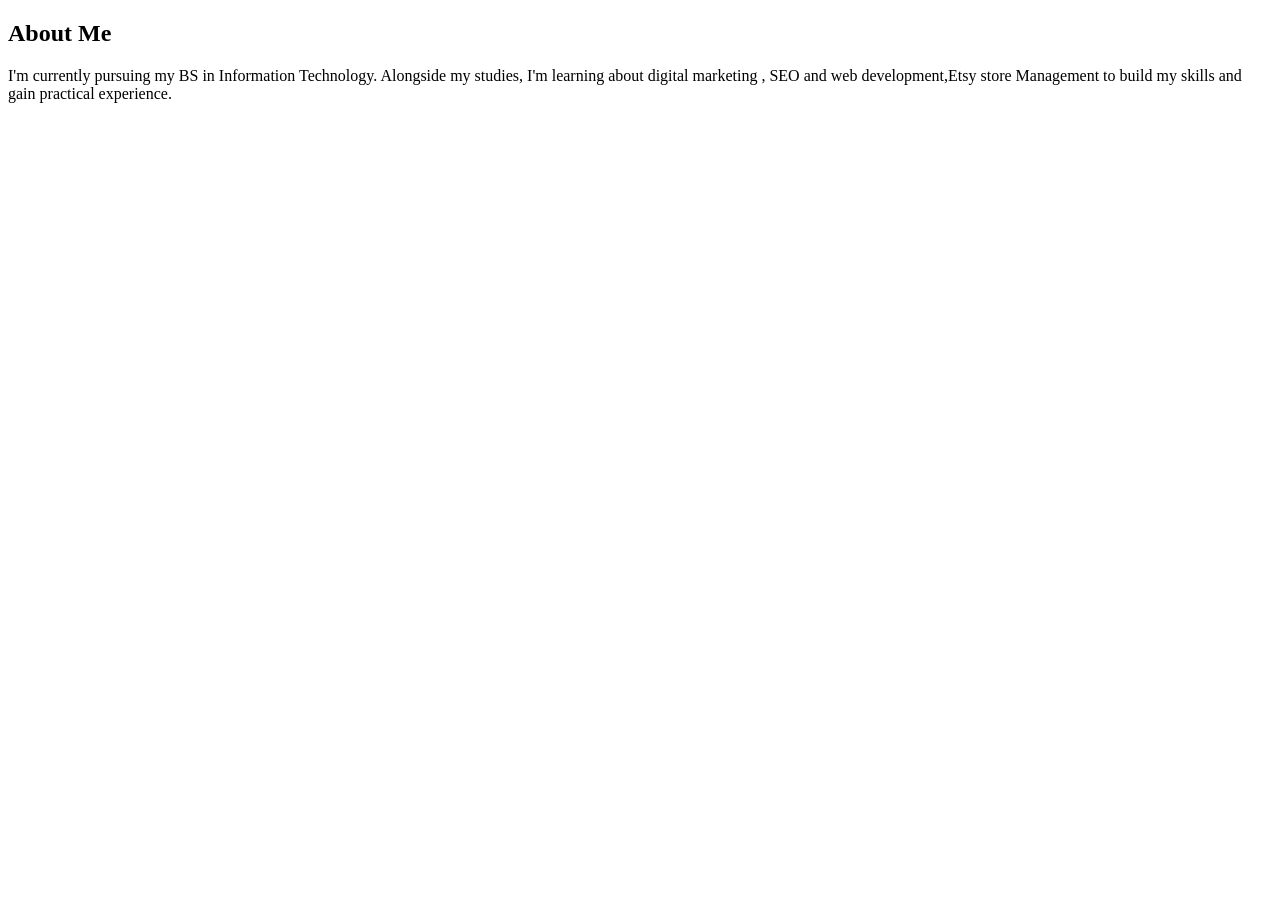
<file: About.html>
<!DOCTYPE html>
<html lang="en">
<head>
    <meta charset="UTF-8">
    <meta name="viewport" content="width=, initial-scale=1.0">
    <title>Document</title>
</head>
<body>
    <h2>About Me</h2>
    <p>I'm currently pursuing  my BS in Information Technology.              Alongside my studies, I'm learning about digital marketing , SEO and web development,Etsy store Management to build my skills and gain practical experience.</p>
</body>
</html>
</file>
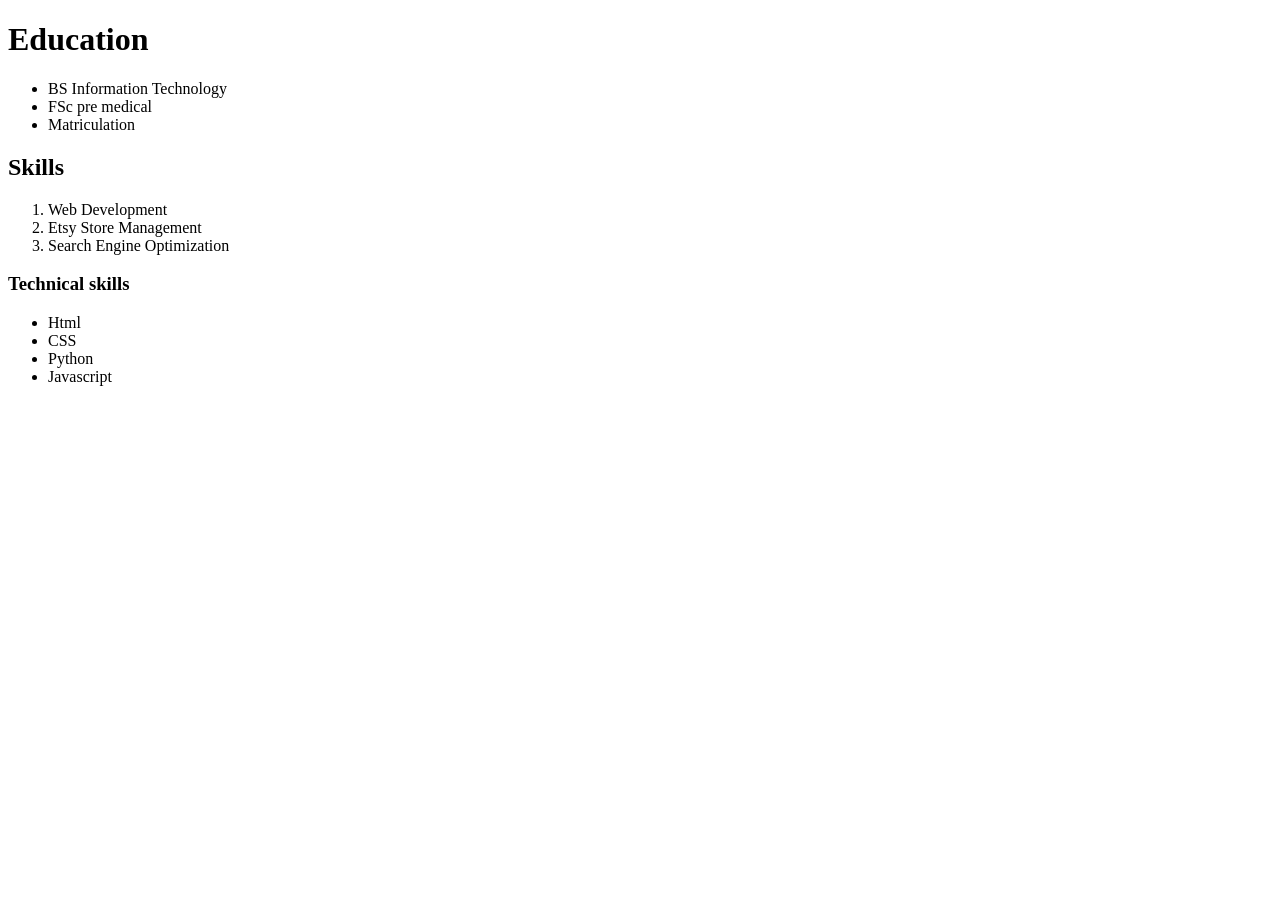
<file: Education.html>
<!DOCTYPE html>
<html lang="en">
<head>
    <meta charset="UTF-8">
    <meta name="viewport" content="width=device-width, initial-scale=1.0">
    <title>Education</title>
</head>
<body>
    <h1>Education</h1>
    <ul>
        <li> BS Information Technology</li>
        <li>FSc pre medical</li>
        <li>Matriculation</li>
    </ul> 
    <h2>Skills</h2>
    <ol>
        <li>Web Development</li>
        <li>Etsy Store Management</li>
        <li>Search Engine Optimization</li>
    </ol>
    <h3>Technical skills</h3>
    <ul>
        <li>Html</li>
        <li>CSS</li>
        <li>Python</li>
        <li>Javascript</li>
    </ul>
</body>
</html>
</file>
